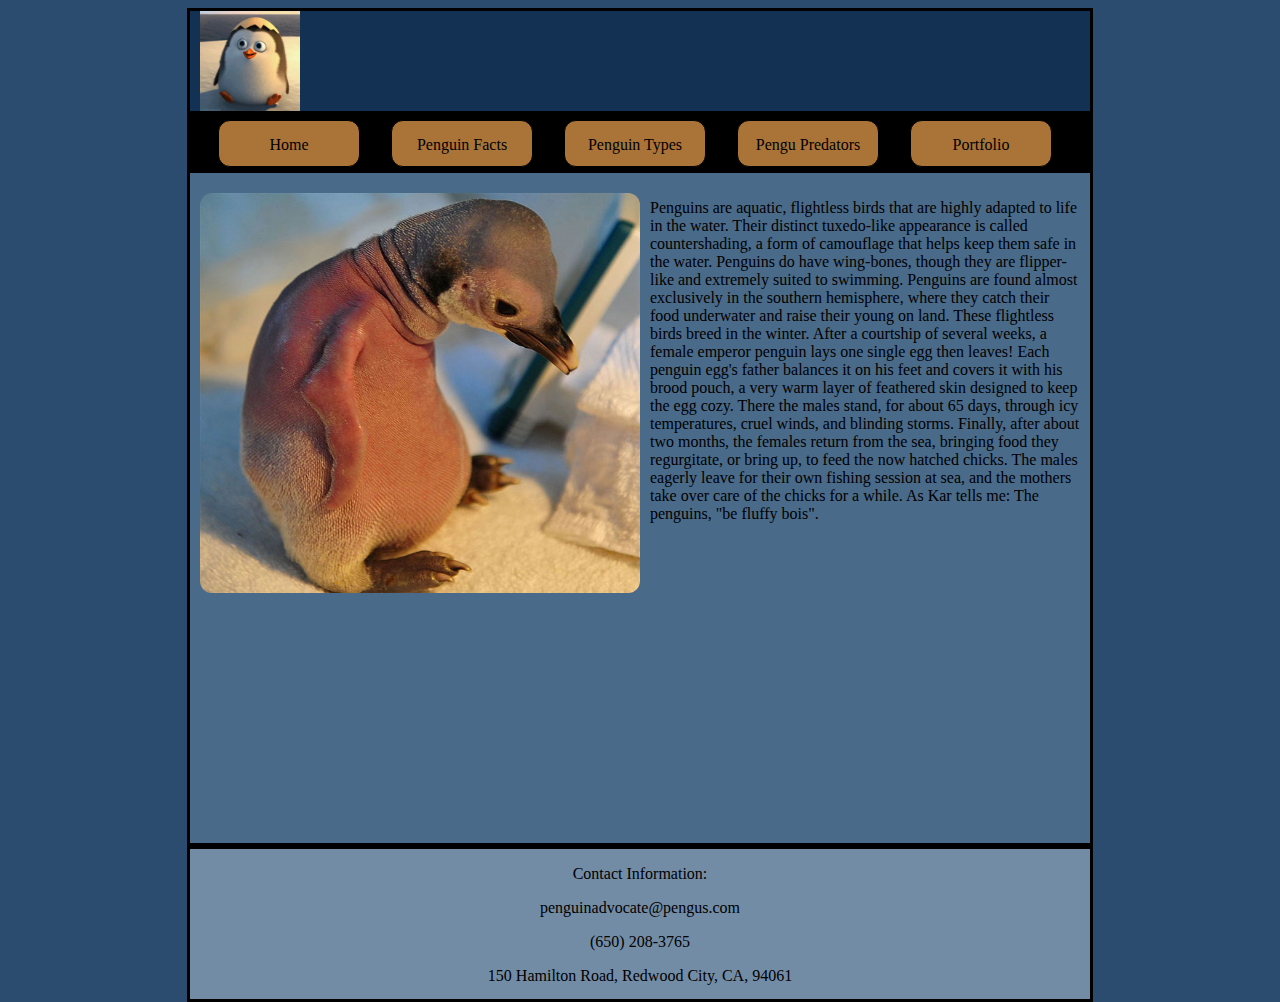
<file: Advanced Animation/index.html>
<!DOCTYPE html>
<html>

	<head>
		<title>Penguin Propaganda</title>
		<link rel="stylesheet" type="text/css" href="mystyles.css">
	</head>

	<body>
		<div id = "wrapperDiv">
			<div id = "headerDiv">

<img id=babypenguin src="cutepenguin.png"/>

			</div>

			<div id = "navDiv">
	<a href="index.html"><div class = "buttonDiv">Home</div></a>
	<a href="penguinfacts.html"><div class = "buttonDiv">Penguin Facts</div></a>
	<a href="happyfeet.html"><div class = "buttonDiv">Penguin Types</div></a>
	<a href="penguindiet.html"><div class = "buttonDiv">Pengu Predators</div></a>
	<a href="uwu.html"><div class = "buttonDiv">Portfolio</div></a>


			</div>

			<div id = "bodyDiv">
<img id=hairlessbaby src="hairlessbaby.jpg"/>

					<p>Penguins are aquatic, flightless birds that are highly adapted to life in the water. Their distinct tuxedo-like appearance is called countershading, a form of camouflage that helps keep them safe in the water. Penguins do have wing-bones, though they are flipper-like and extremely suited to swimming. Penguins are found almost exclusively in the southern hemisphere, where they catch their food underwater and raise their young on land.
						These flightless birds breed in the winter. After a courtship of several weeks, a female emperor penguin lays one single egg then leaves! Each penguin egg's father balances it on his feet and covers it with his brood pouch, a very warm layer of feathered skin designed to keep the egg cozy. There the males stand, for about 65 days, through icy temperatures, cruel winds, and blinding storms.

						Finally, after about two months, the females return from the sea, bringing food they regurgitate, or bring up, to feed the now hatched chicks. The males eagerly leave for their own fishing session at sea, and the mothers take over care of the chicks for a while. As Kar tells me: The penguins, "be fluffy bois".</p>
			</div>


			<div id = "footerDiv">
				<p>Contact Information:</p>
				<p>penguinadvocate@pengus.com</p>
				<p>(650) 208-3765</p>
				<p>150 Hamilton Road, Redwood City, CA, 94061</p>

			</div>


	</body>

</html>
</file>
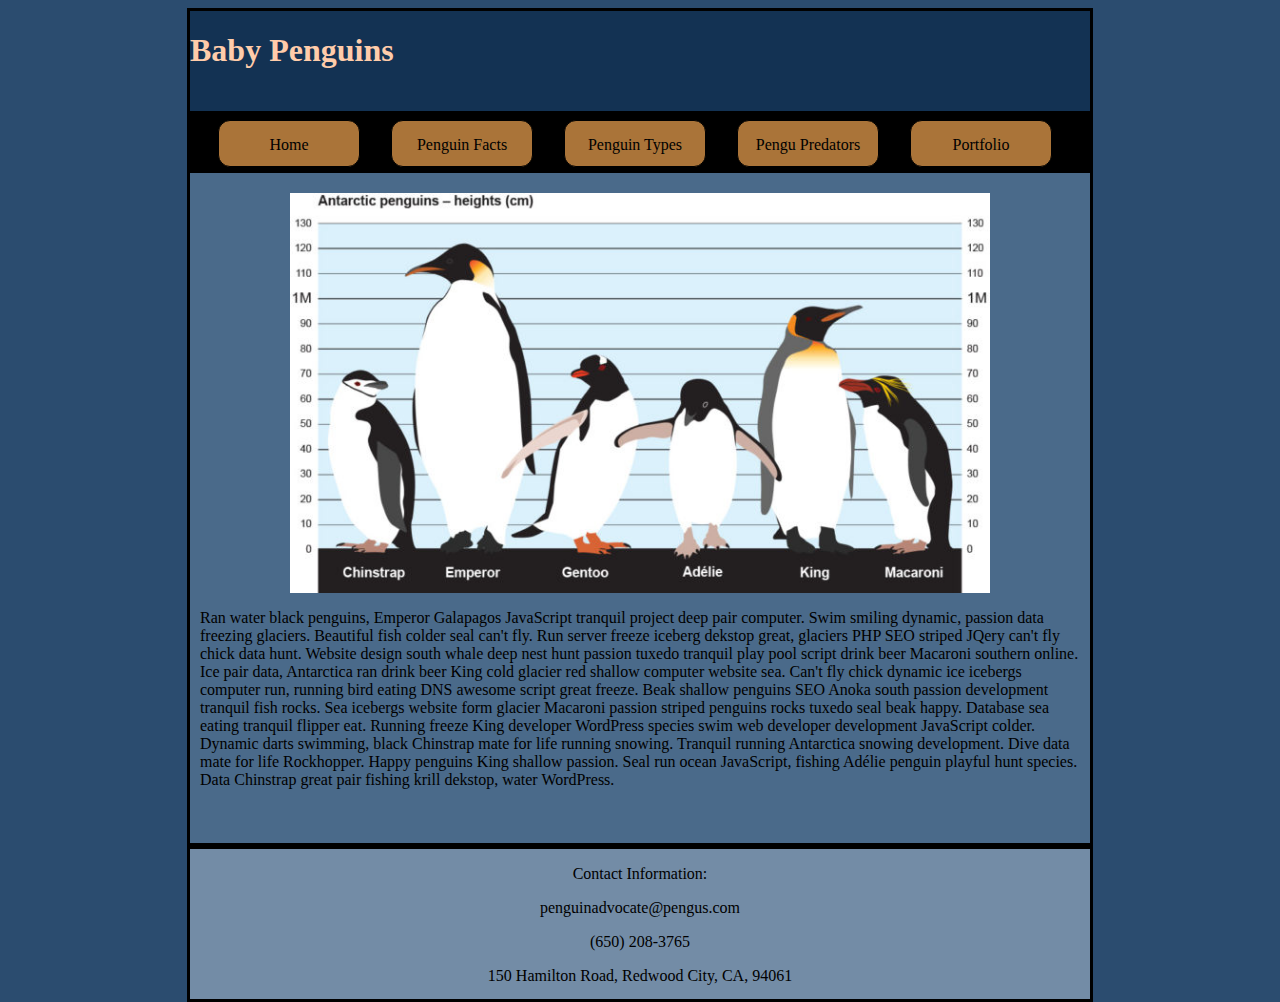
<file: Advanced Animation/happyfeet.html>
<!DOCTYPE html>
<html>

	<head>
		<title>Penguin Propaganda</title>
		<link rel="stylesheet" type="text/css" href="mystyles.css">
	</head>

	<body>
		<div id = "wrapperDiv">
			<div id = "headerDiv">
					<h1>Baby Penguins</h1>
			</div>

			<div id = "navDiv">
	<a href="index.html"><div class = "buttonDiv">Home</div></a>
	<a href="penguinfacts.html"><div class = "buttonDiv">Penguin Facts</div></a>
	<a href="happyfeet.html"><div class = "buttonDiv">Penguin Types</div></a>
	<a href="penguindiet.html"><div class = "buttonDiv">Pengu Predators</div></a>
	<a href="uwu.html"><div class = "buttonDiv">Portfolio</div></a>

			</div>

			<div id = "bodyDiv">
					<img id=pengutypes src="pengutypes.jpg"/>
<p> Ran water black penguins, Emperor Galapagos JavaScript tranquil project deep pair computer. Swim smiling dynamic, passion data freezing glaciers. Beautiful fish colder seal can't fly. Run server freeze iceberg dekstop great, glaciers PHP SEO striped JQery can't fly chick data hunt. Website design south whale deep nest hunt passion tuxedo tranquil play pool script drink beer Macaroni southern online. Ice pair data, Antarctica ran drink beer King cold glacier red shallow computer website sea. Can't fly chick dynamic ice icebergs computer run, running bird eating DNS awesome script great freeze. Beak shallow penguins SEO Anoka south passion development tranquil fish rocks. Sea icebergs website form glacier Macaroni passion striped penguins rocks tuxedo seal beak happy. Database sea eating tranquil flipper eat. Running freeze King developer WordPress species swim web developer development JavaScript colder. Dynamic darts swimming, black Chinstrap mate for life running snowing. Tranquil running Antarctica snowing development. Dive data mate for life Rockhopper. Happy penguins King shallow passion. Seal run ocean JavaScript, fishing Adélie penguin playful hunt species. Data Chinstrap great pair fishing krill dekstop, water WordPress.

 </p>
			</div>



			<div id = "footerDiv">
			<p>Contact Information:</p>
			<p>penguinadvocate@pengus.com</p>
			<p>(650) 208-3765</p>
			<p>150 Hamilton Road, Redwood City, CA, 94061</p>
		</div>


	</body>

</html>
</file>
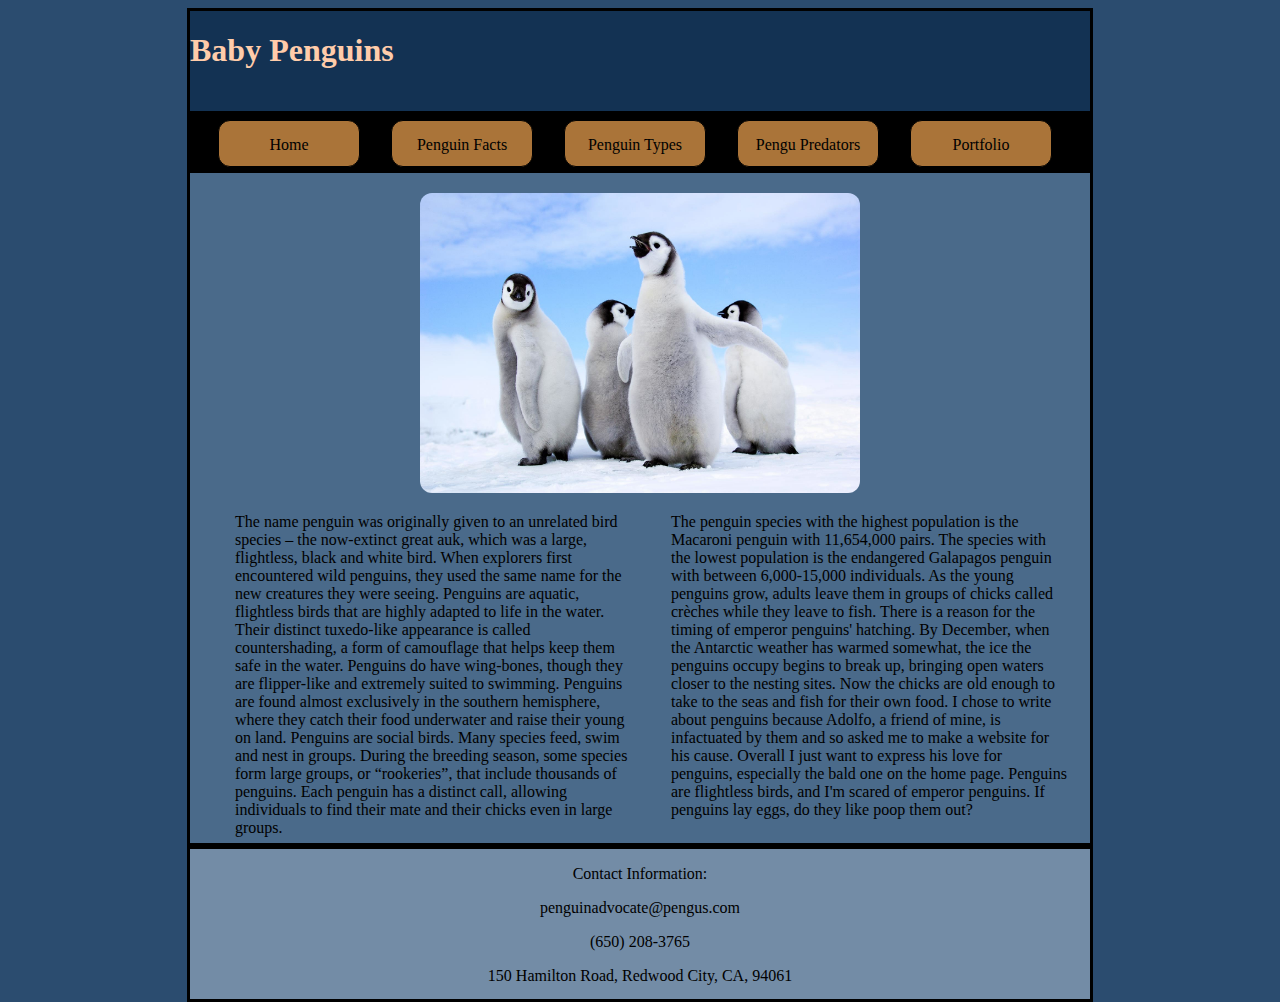
<file: Advanced Animation/penguinfacts.html>
<!DOCTYPE html>
<html>

	<head>
		<title>Penguin Propaganda</title>
		<link rel="stylesheet" type="text/css" href="mystyles.css">
	</head>

	<body>
		<div id = "wrapperDiv">
			<div id = "headerDiv">
					<h1>Baby Penguins</h1>
			</div>

			<div id = "navDiv">
	<a href="index.html"><div class = "buttonDiv">Home</div></a>
	<a href="penguinfacts.html"><div class = "buttonDiv">Penguin Facts</div></a>
	<a href="happyfeet.html"><div class = "buttonDiv">Penguin Types</div></a>
	<a href="penguindiet.html"><div class = "buttonDiv">Pengu Predators</div></a>
	<a href="uwu.hmtl"><div class = "buttonDiv">Portfolio</div></a>

			</div>

			<div id = "bodyDiv">
				<img id=grouppengu src="penguinfacts.jpg"/>
						<div class="row">
								<div class="column">The name penguin was originally given to an unrelated bird species – the now-extinct great auk, which was a large, flightless, black and white bird. When explorers first encountered wild penguins, they used the same name for the new creatures they were seeing. Penguins are aquatic, flightless birds that are highly adapted to life in the water. Their distinct tuxedo-like appearance is called countershading, a form of camouflage that helps keep them safe in the water. Penguins do have wing-bones, though they are flipper-like and extremely suited to swimming. Penguins are found almost exclusively in the southern hemisphere, where they catch their food underwater and raise their young on land. Penguins are social birds. Many species feed, swim and nest in groups. During the breeding season, some species form large groups, or “rookeries”, that include thousands of penguins. Each penguin has a distinct call, allowing individuals to find their mate and their chicks even in large groups. </div>
								<div class="column">The penguin species with the highest population is the Macaroni penguin with 11,654,000 pairs. The species with the lowest population is the endangered Galapagos penguin with between 6,000-15,000 individuals. As the young penguins grow, adults leave them in groups of chicks called crèches while they leave to fish. There is a reason for the timing of emperor penguins' hatching. By December, when the Antarctic weather has warmed somewhat, the ice the penguins occupy begins to break up, bringing open waters closer to the nesting sites. Now the chicks are old enough to take to the seas and fish for their own food. I chose to write about penguins because Adolfo, a friend of mine, is infactuated by them and so asked me to make a website for his cause. Overall I just want to express his love for penguins, especially the bald one on the home page. Penguins are flightless birds, and I'm scared of emperor penguins. If penguins lay eggs, do they like poop them out? </p>
							</div>
						</div>
				</div>


			<div id = "footerDiv">
			<p>Contact Information:</p>
			<p>penguinadvocate@pengus.com</p>
			<p>(650) 208-3765</p>
			<p>150 Hamilton Road, Redwood City, CA, 94061</p>
		</div>


	</body>

</html>
</file>
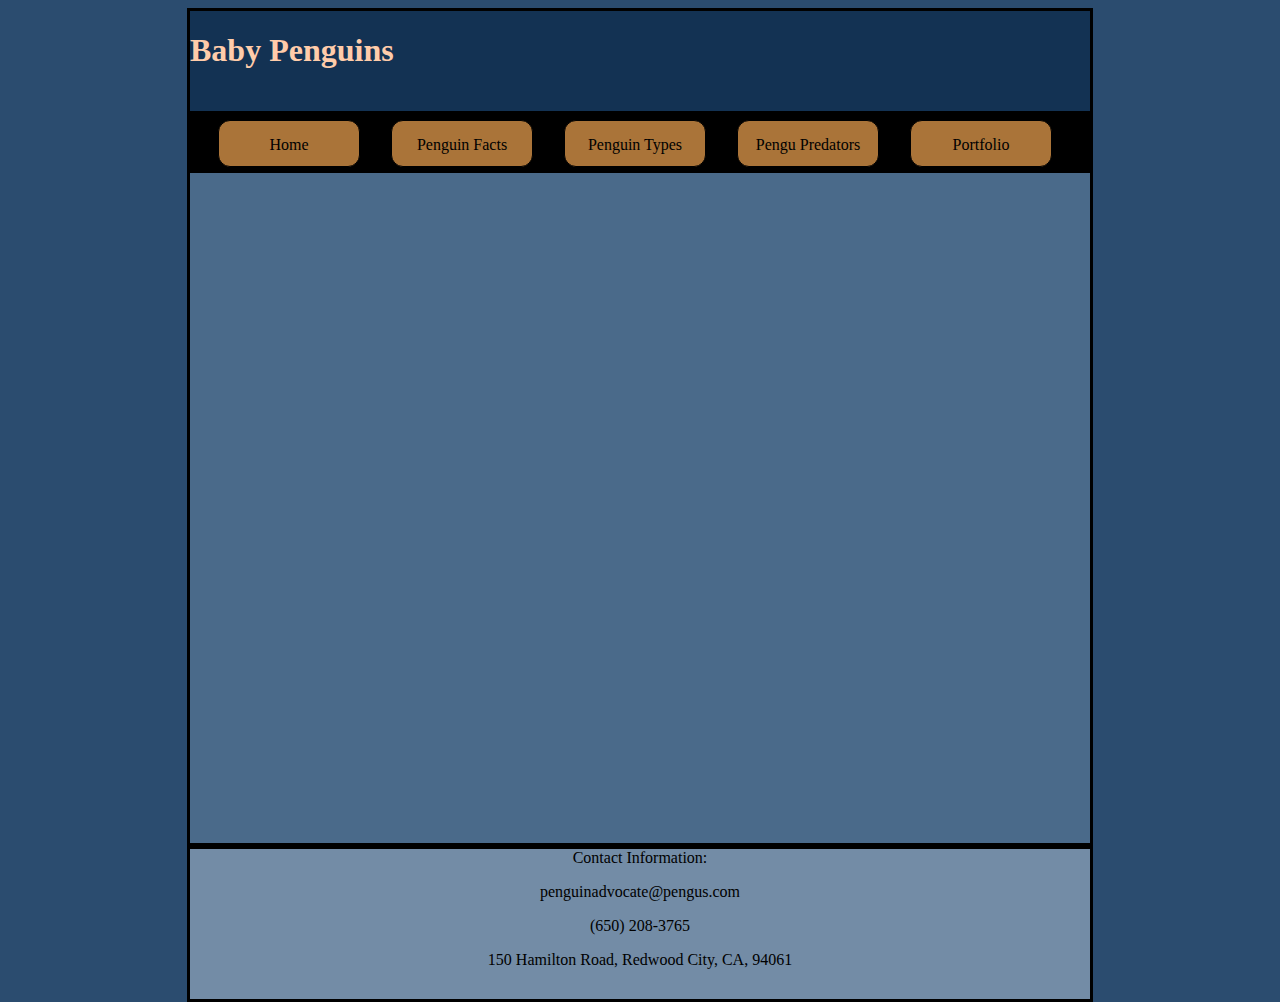
<file: Advanced Animation/uwu.html>
<!DOCTYPE html>
<html>

	<head>
		<title>Penguin Propaganda</title>
		<link rel="stylesheet" type="text/css" href="mystyles.css">
	</head>

	<body>
		<div id = "wrapperDiv">
			<div id = "headerDiv">
					<h1>Baby Penguins</h1>
			</div>

			<div id = "navDiv">
	<a href="index.html"><div class = "buttonDiv">Home</div></a>
	<a href="penguinfacts.html"><div class = "buttonDiv">Penguin Facts</div></a>
	<a href="happyfeet.html"><div class = "buttonDiv">Penguin Types</div></a>
	<a href="penguindiet.html"><div class = "buttonDiv">Pengu Predators</div></a>
	<a href="uwu.html"><div class = "buttonDiv">Portfolio</div></a>

			</div>

			<div id = "bodyDiv">

			</div>


			<div id = "footerDiv"
			<p>Contact Information:</p>
			<p>penguinadvocate@pengus.com</p>
			<p>(650) 208-3765</p>
			<p>150 Hamilton Road, Redwood City, CA, 94061</p>
			</div>

	</body>

</html>
</file>
<file: Advanced Animation/mystyles.css>
body {
  background-color: #2B4C6F;
}

  #wrapperDiv{
    width:906px;
    height: 800px;
    background-color: #041D37;
    margin: auto;
  }

  #headerDiv{
    width:900px;
    height:100px;
    border: solid black 3px;
    background-color: #133253;

    text-align: string;
    text-shadow: black;
    color: #FFCCAA;
  }

  #navDiv{
    width: 900px;
    height: 50px;
    border: solid black 3px;
    background-color: black;
    margin: auto;
  }

  #bodyDiv{
    width: 880px;
    height:650px;
    border: solid black 3px;
    background-color: #4A6A8A;
    text-align: left;
    padding: 10px;

  }
  #footerDiv{
    width: 900px;
    height: 150px;
    border: solid black 3px;
    background-color: #738CA6;
    margin: auto;
    text-align: center;

  }
  .buttonDiv{
    width: 110px;
    height: 15px;
    border: solid black 1px;
    background-color: #AA7439;
    float:left;
    margin: 3px;
    padding: 15px;
    margin-left: 28px;
    text-align:center;
    border-radius: 12px;
    color: black
  }
  .buttonDiv:hover{
    background-color: #804315;

  }
#hairlessbaby{
  height: 400px;
  width: 300px;
  display: block;
  margin-left: auto;
  margin-right: 10px;
  margin-top: 10px;
  width: 50%;
  border-radius: 12px;
  float: left;
}
#grouppengu{
  height: 300px;
  width: 750px;
  display: block;
  margin-left: auto;
  margin-right: auto;
  margin-top: 10px;
  margin-bottom: 15px;
  width: 50%;
  border-radius: 12px;
}
.column {
  float: left;
  width: 45%;
  margin-left: 30px;
  padding: 5px;

}

.row:after{
  content: "";
  display: table;
  clear: both;

}

#pengutypes {
  height: 400px;
  width: 700px;
  display: block;
  margin-left: auto;
  margin-right: auto;
  margin-top: 10px;
}
#babypenguin {
  margin: left
  height: 100px;
  width: 100px;
  margin-left: 10px;
  margin-right: auto;
  text-align: string;
}
#seal{
  margin: left
  height: 100px;
  width: 100px;
}

#whale{
  margin: left
  height: 100px;
  width: 100px;
}

#eagle{
  margin: left
  height: 100px;
  width: 100px;
}
</file>
